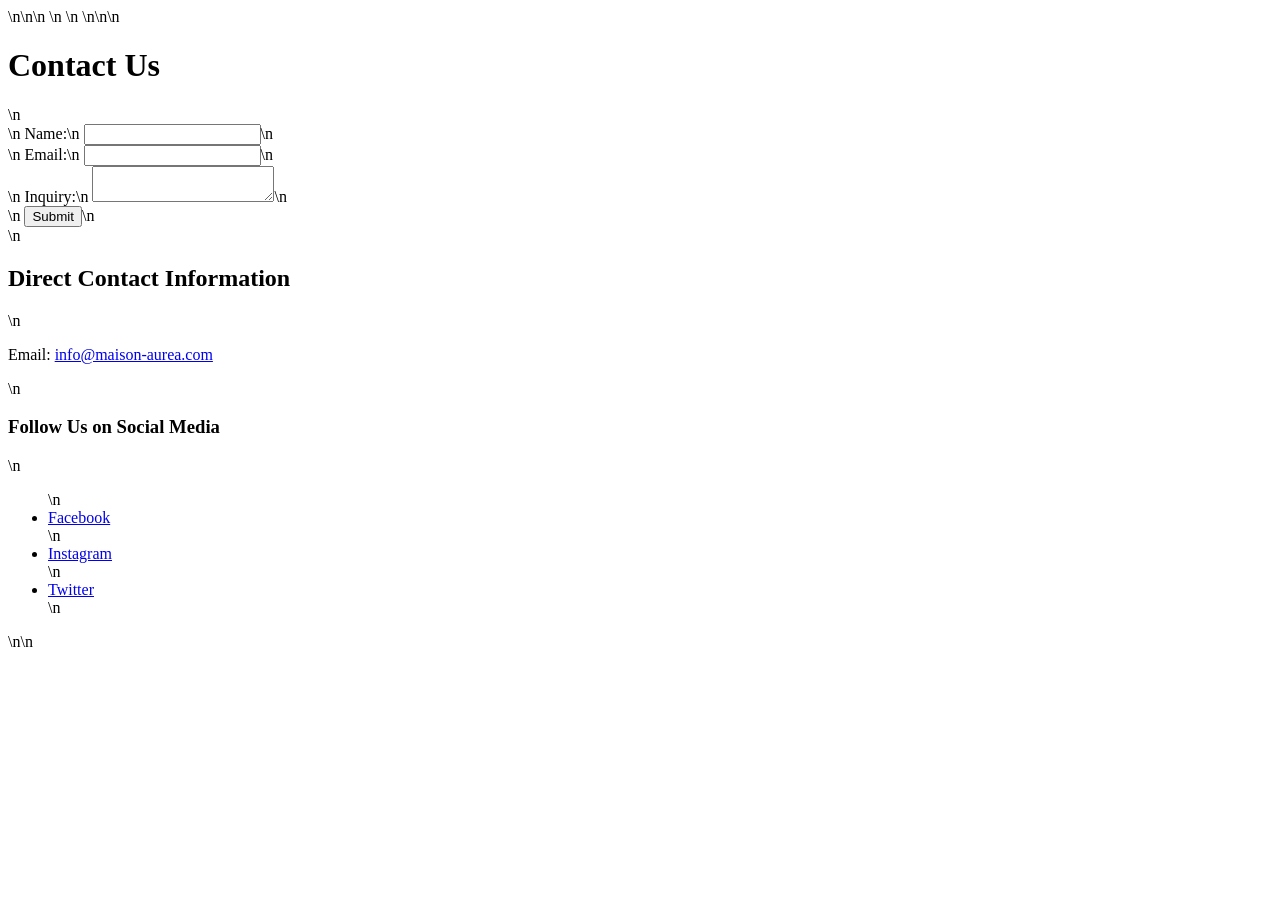
<file: contact.html>
<!DOCTYPE html>\n<html lang="en">\n<head>\n    <meta charset="UTF-8">\n    <meta name="viewport" content="width=device-width, initial-scale=1.0">\n    <title>Contact Us</title>\n</head>\n<body>\n    <h1>Contact Us</h1>\n    <form action="/submit-inquiry" method="post">\n        <label for="name">Name:</label>\n        <input type="text" id="name" name="name" required>\n        <br>\n        <label for="email">Email:</label>\n        <input type="email" id="email" name="email" required>\n        <br>\n        <label for="message">Inquiry:</label>\n        <textarea id="message" name="message" required></textarea>\n        <br>\n        <button type="submit">Submit</button>\n    </form>\n    <h2>Direct Contact Information</h2>\n    <p>Email: <a href='mailto:info@maison-aurea.com'>info@maison-aurea.com</a></p>\n    <h3>Follow Us on Social Media</h3>\n    <ul>\n        <li><a href='https://www.facebook.com/MaisonAurea'>Facebook</a></li>\n        <li><a href='https://www.instagram.com/MaisonAurea'>Instagram</a></li>\n        <li><a href='https://www.twitter.com/MaisonAurea'>Twitter</a></li>\n    </ul>\n</body>\n</html>
</file>
